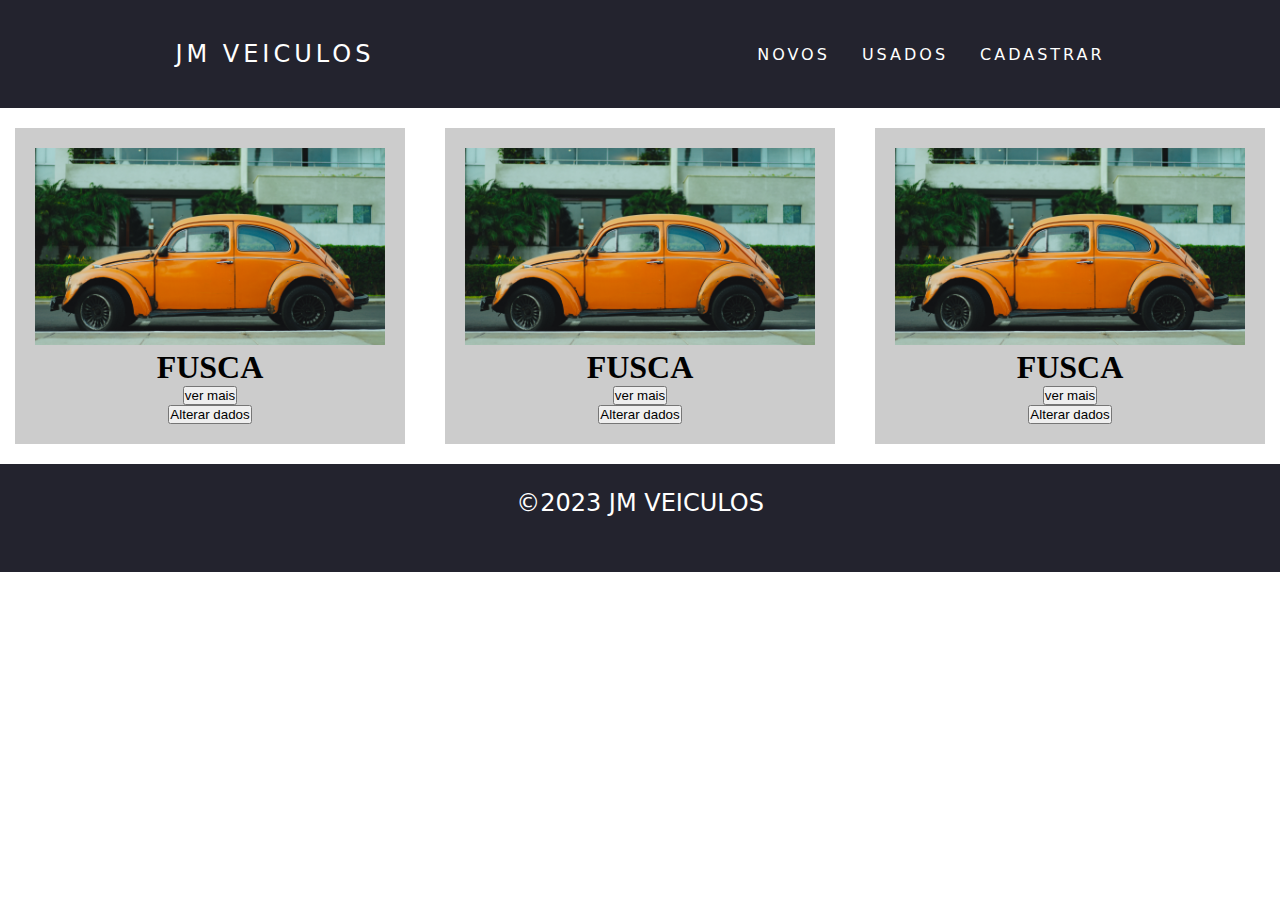
<file: templates/novos.html>
<!DOCTYPE html>
<html lang="pt-BR">
<head>
    <meta charset="UTF-8">
    <meta name="viewport" content="width=device-width, initial-scale=1.0">
    <link rel="stylesheet" href="/templates/CSS/novos.css">
    <title>JM VEICULOS</title>
</head>
<body>
    <nav-bar>
        <a class="logo" href="index.html">JM Veiculos </a>
        <div class="menu">
        <ul class="nav-list">
            <li> <a class="li" href="/templates/novos.html"></a>NOVOS</li>
            <li> <a class="li" href="/templates/usados.html"></a>USADOS</li>   
            <li> <a class="li" href="/templates/cadastrar.html"></a>CADASTRAR</li>
        </ul>
        </div>
    </nav-bar>
    <main>
       <div class="card1">
        <div class="imagem"> <img class="edit_img" src="/templates/imagens/imagem_1.jpg" alt="">

        </div>

        <div class="informações">
            <h1> FUSCA </h1>
        </div>

        <button> ver mais </button>
        <button> Alterar dados </button>
       </div>

       <div class="card1">
        <div class="imagem"> <img class="edit_img" src="/templates/imagens/imagem_1.jpg" alt="">

        </div>

        <div class="informações">
            <h1> FUSCA </h1>
        </div>

        <button> ver mais </button>
        <button> Alterar dados </button>
       </div>

       <div class="card1">
        <div class="imagem"> <img class="edit_img" src="/templates/imagens/imagem_1.jpg" alt="">

        </div>

        <div class="informações">
            <h1> FUSCA </h1>
        </div>

        <button> ver mais </button>
        <button> Alterar dados </button>
       </div>
    </main>
    <footer>
        <div class="footer-center"> &copy;2023 JM VEICULOS </div>
    </footer>
</body>
</html>
</file>
<file: templates/CSS/novos.css>
*{
    margin: 0;
    padding: 0;
}

a {
    color: #fff;
    text-decoration: none;
    transition: 0.3s;
}
ul {
    color: #fff;
}

a:hover{
    opacity: 0.7;
}

.logo{
    font-size: 24px;
    letter-spacing: 4px;
    text-transform: uppercase;
}

nav-bar{
    display: flex;
    justify-content: space-around;
    align-items: center;
    font-family: system-ui, -apple-system, BlinkMacSystemFont, 'Segoe UI', Roboto, Oxygen, Ubuntu, Cantarell, 'Open Sans', 'Helvetica Neue', sans-serif;
    background:#23232e;
    height: 12vh;

}

/*main{
    background: url(/templates/imagens/imagem_1.jpg) no-repeat center center; 
    color: white;
    background-size: cover;
    height: 92vh;
}
*/
.nav-list{
    list-style: none;
    display: flex;
}
.nav-list li {
    letter-spacing: 3px;
    margin-left: 32px;
}

.menu{
    cursor: pointer;
    display: flex;
}

.menu div{
 width: 32px;
 height: 2px;
 background: #fff;
 margin: 8px;   
}

.edit_img{
/* background-image: url(/templates/imagens/imagem_1.jpg); */
    width: 350px;
   
}

.card1{
    display: flex;
    flex-direction: column;
    align-items: center;
    justify-content: center;
    width: 350PX;
    padding: 20px;
    background-color: #ccc;
    margin: 20px 20px 20px 20px;
}

main{
    display: flex;
    align-items: center;
    justify-content: center;
}
footer{
    height: 12vh;
    background-color: #23232e;
    width: 100%;
}

.footer-center{
    color: #fff;
    font-family: system-ui, -apple-system, BlinkMacSystemFont, 'Segoe UI', Roboto, Oxygen, Ubuntu, Cantarell, 'Open Sans', 'Helvetica Neue', sans-serif;
    font-size: 24px;
    text-align: center;
    padding: 25px;
}

/*@media( max-width: 999px){                    //resposividade(mexer dps)
    .nav-list{
        position: absolute;
        top: 8vh;
        right: 0;
        height: 92vh;
        width: 50vw;
        background: #23232e;
        flex-direction: column;
        align-items: center;
        justify-content: space-around;
    }
}*/
</file>
